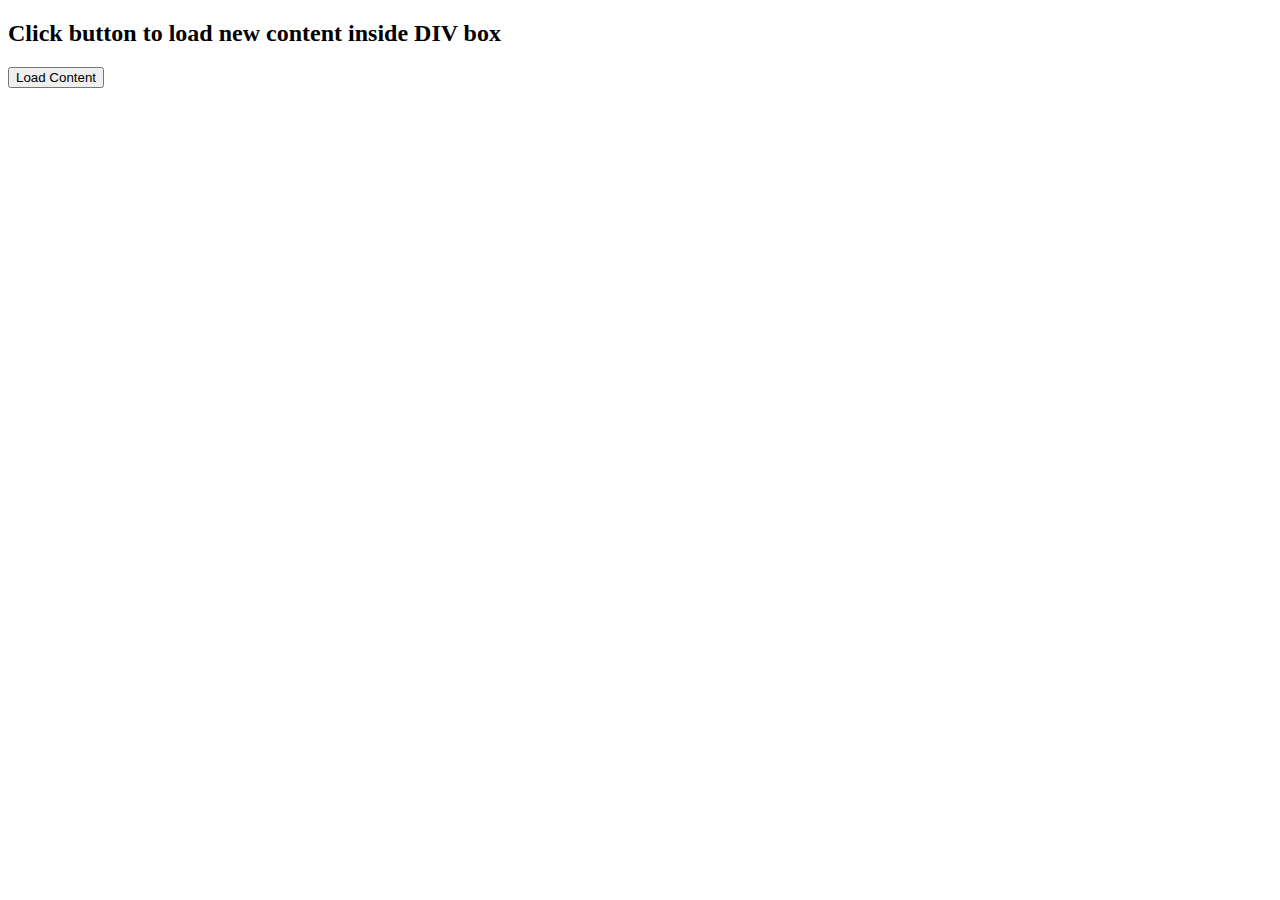
<file: app/templates/jquery_tutorial.html>
<!DOCTYPE html>
<html lang="en">
<head>
<meta charset="utf-8">
<title>jQuery load() Demo</title>
<script src="https://code.jquery.com/jquery-3.5.1.min.js"></script>
<script>
$(document).ready(function(){
    $("button").click(function(){
        $("#box").load("test-content.html", function(responseTxt, statusTxt, jqXHR){
            if(statusTxt == "success"){
                alert("New content loaded successfully!");
            }
            if(statusTxt == "error"){
                alert("Error: " + jqXHR.status + " " + jqXHR.statusText);
            }
        });
    });
});
</script>
</head>
<body>
    <div id="box">
        <h2>Click button to load new content inside DIV box</h2>
    </div>
    <button type="button">Load Content</button>
</body>
</html>
</file>
